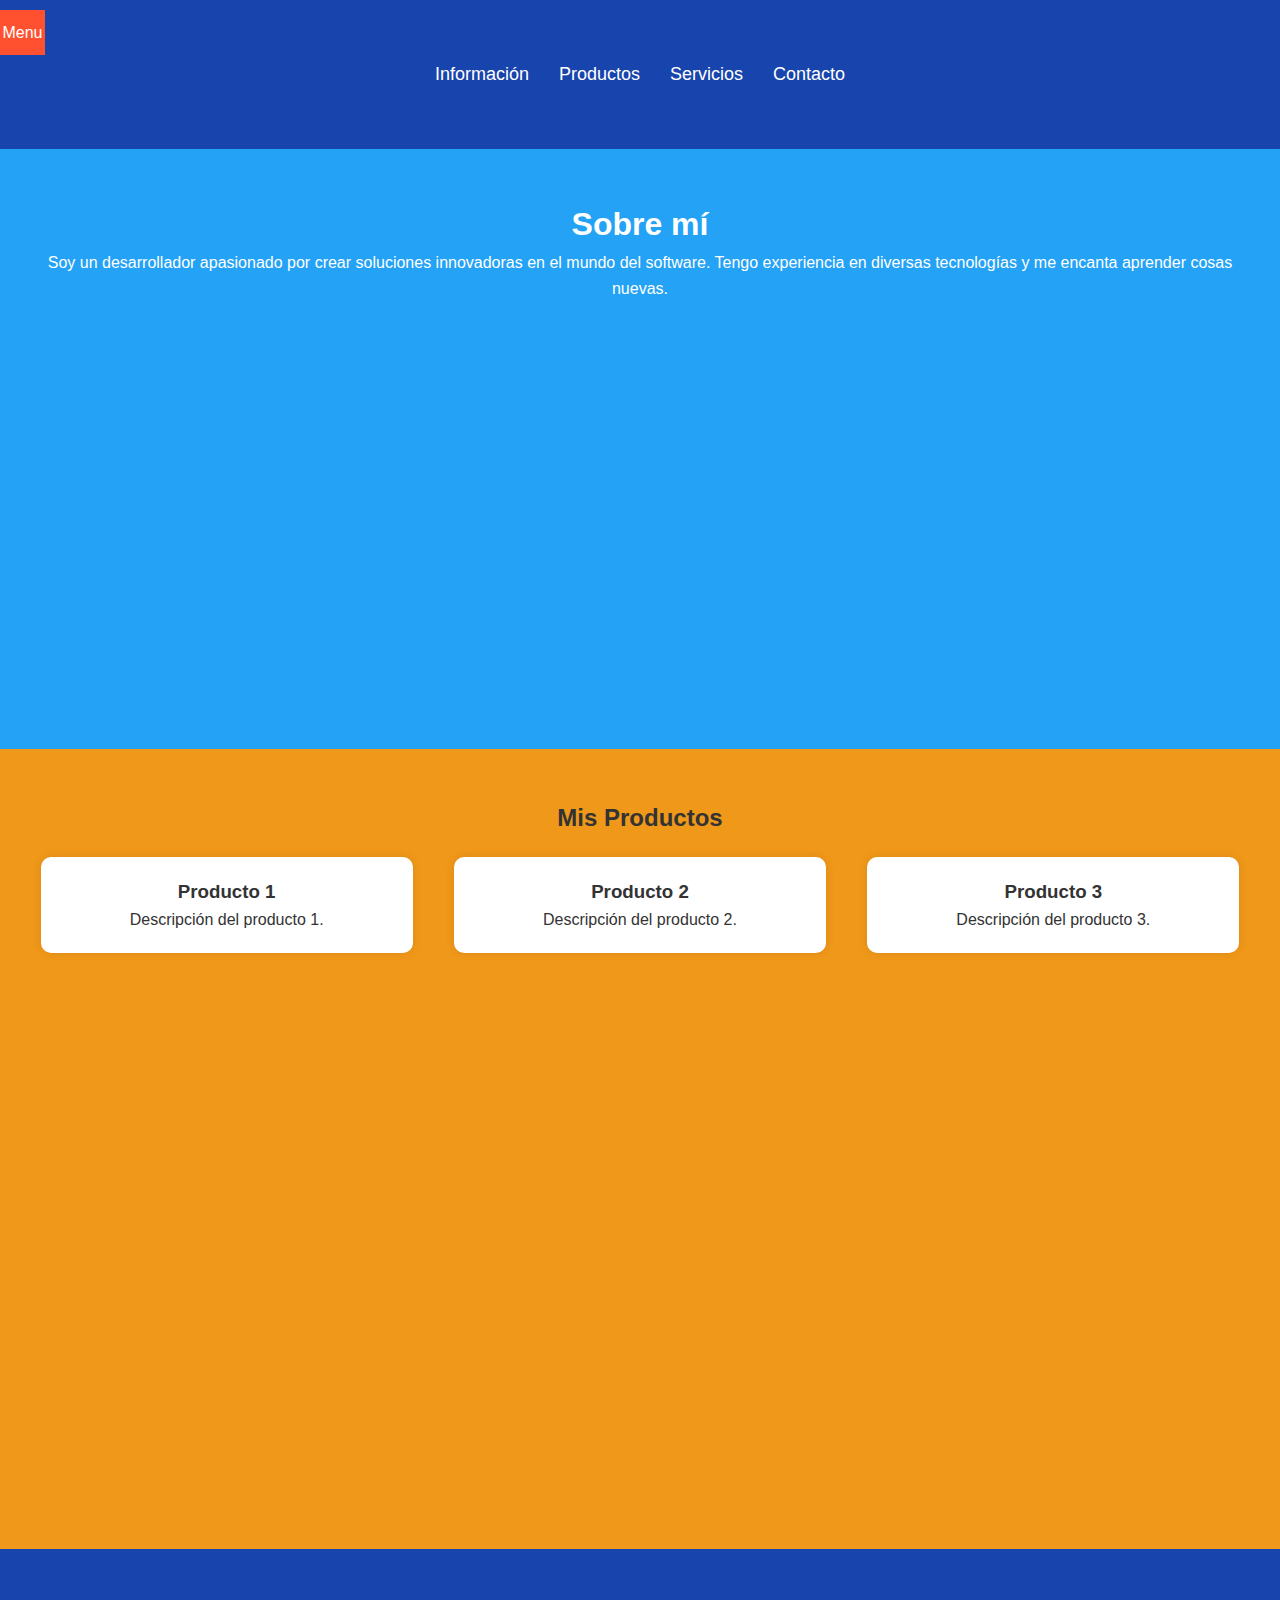
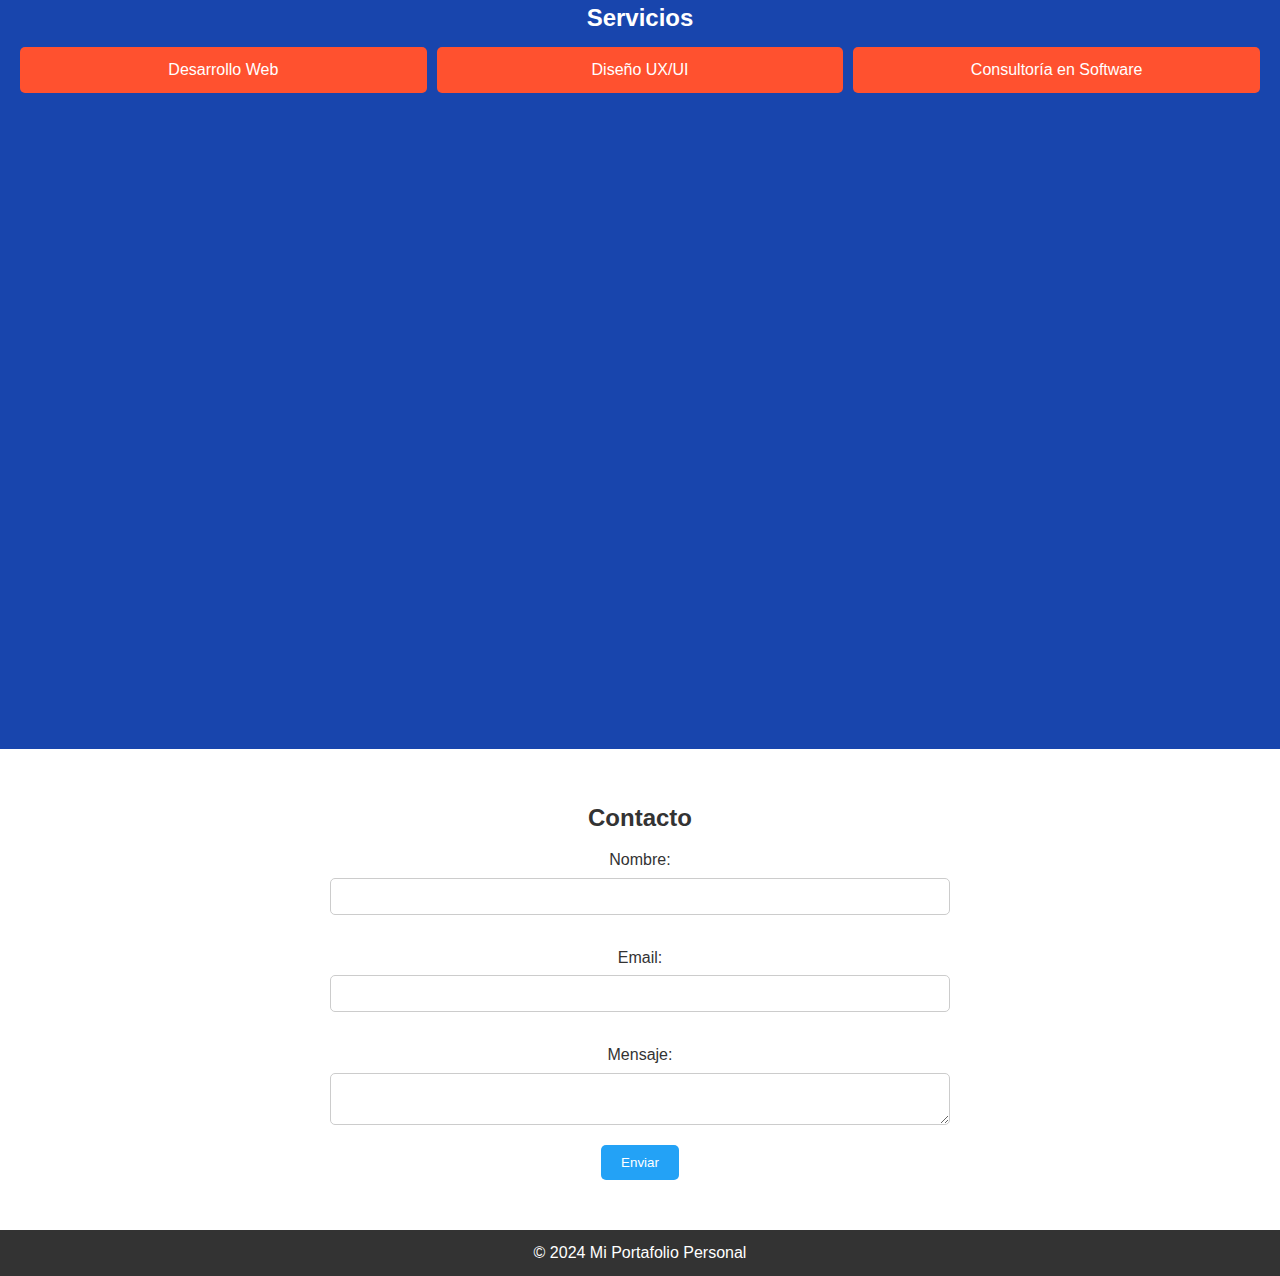
<file: index.html>
<!DOCTYPE html>
<html lang="es">
<head>
  <meta charset="UTF-8">
  <meta name="viewport" content="width=device-width, initial-scale=1.0">
  <meta http-equiv="X-UA-Compatible" content="ie=edge">
  <title>Portafolio Personal</title>
  <link rel="stylesheet" href="./public/css/index.css">
</head>
<body>
  <!-- Header -->
  <header>
    <nav>
      <section>
        <span><a href="#informacion">Información</a></span>
        <span><a href="#productos">Productos</a></span>
        <span><a href="#servicios">Servicios</a></span>
        <span><a href="#contacto">Contacto</a></span>
      </section>
    </nav>
  </header>

  <form class="menu-lateral" action="">
    <label for="menu">Menu</label>
    <input id="menu" type="checkbox">
    <nav>

    </nav>
  </form>
  <!-- Sección de Información -->
  <section id="informacion">
    <h1>Sobre mí</h1>
    <p>Soy un desarrollador apasionado por crear soluciones innovadoras en el mundo del software. Tengo experiencia en diversas tecnologías y me encanta aprender cosas nuevas.</p>
  </section>

  <!-- Sección de Productos -->
  <section id="productos">
    <h2>Mis Productos</h2>
    <div class="product-grid">
      <article class="product">
        <h3>Producto 1</h3>
        <p>Descripción del producto 1.</p>
      </article>
      <article class="product">
        <h3>Producto 2</h3>
        <p>Descripción del producto 2.</p>
      </article>
      <article class="product">
        <h3>Producto 3</h3>
        <p>Descripción del producto 3.</p>
      </article>
    </div>
  </section>

  <!-- Sección de Servicios -->
  <section id="servicios">
    <h2>Servicios</h2>
    <section>
      <span>Desarrollo Web</span>
      <span>Diseño UX/UI</span>
      <span>Consultoría en Software</span>
    </section>
  </section>

  <!-- Sección de Contacto -->
  <section id="contacto">
    <h2>Contacto</h2>
    <form action="#" method="post">
      <label for="nombre">Nombre:</label>
      <input type="text" id="nombre" name="nombre" required>

      <label for="email">Email:</label>
      <input type="email" id="email" name="email" required>

      <label for="mensaje">Mensaje:</label>
      <textarea id="mensaje" name="mensaje" required></textarea>

      <button type="submit">Enviar</button>
    </form>
  </section>

  <!-- Footer -->
  <footer>
    <p>&copy; 2024 Mi Portafolio Personal</p>
  </footer>
</body>
</html>
</file>
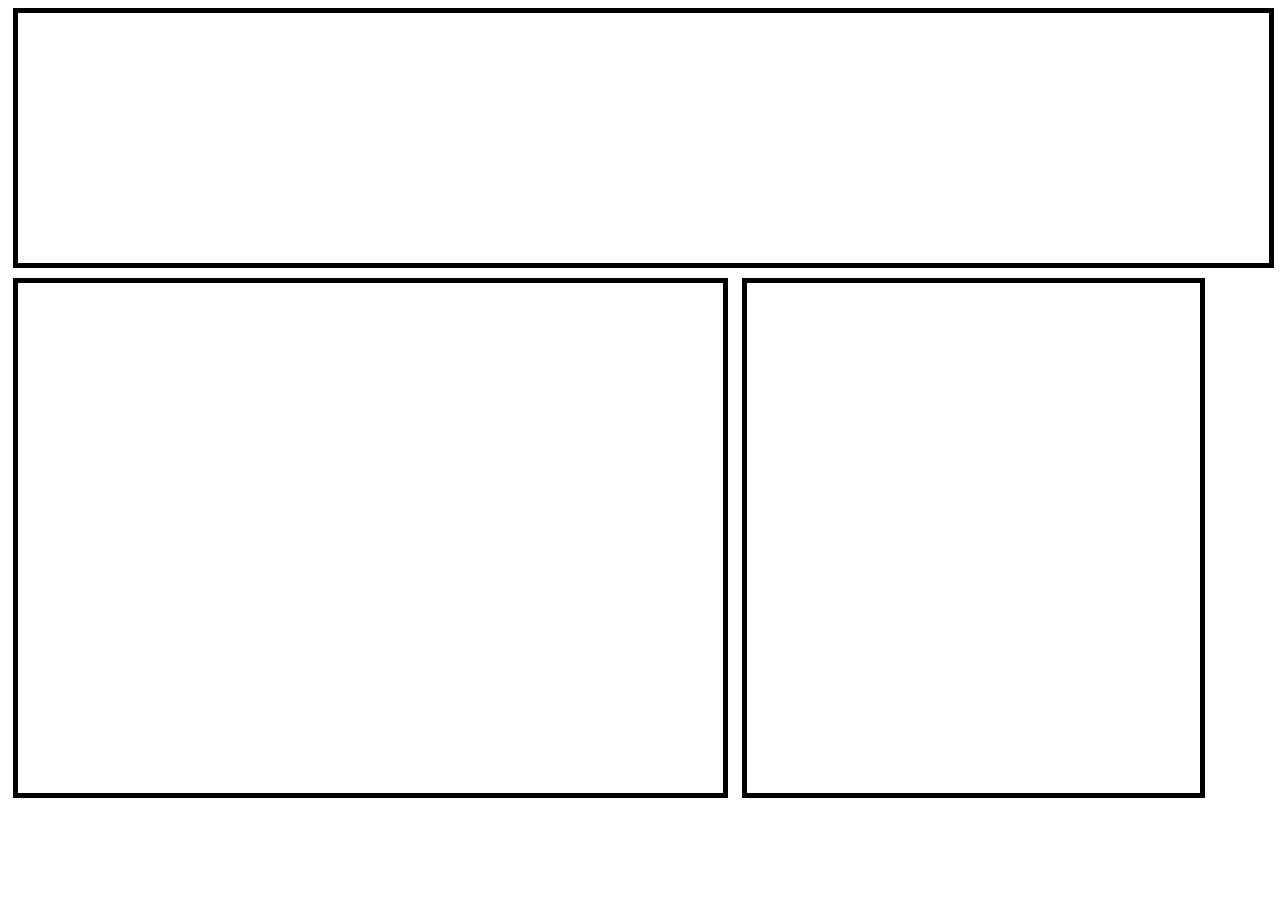
<file: ejercicioHtmlUno/index.html>
<!DOCTYPE html>
<html lang="en">

<head>
    <meta charset="UTF-8">
    <meta name="viewport" content="width=device-width, initial-scale=1.0">
    <title>Document</title>
    <style>
        header {
            margin: 5px;
            border: solid 5px black;
            height: 250px;
            width: 99%;
        }
        
        main {
            height: 510px;
            width: 453px;
            margin: 5px;
            border: solid 5px black;
            display: inline-block;
        }
        
        aside {
            height: 510px;
            width: 705px;
            margin: 5px;
            border: solid 5px black;
            display: inline-block;
            vertical-align: top;
        }
    </style>
</head>

<body>
    <header></header>

    <aside></aside>

    <main></main>

</body>

</html>
</file>
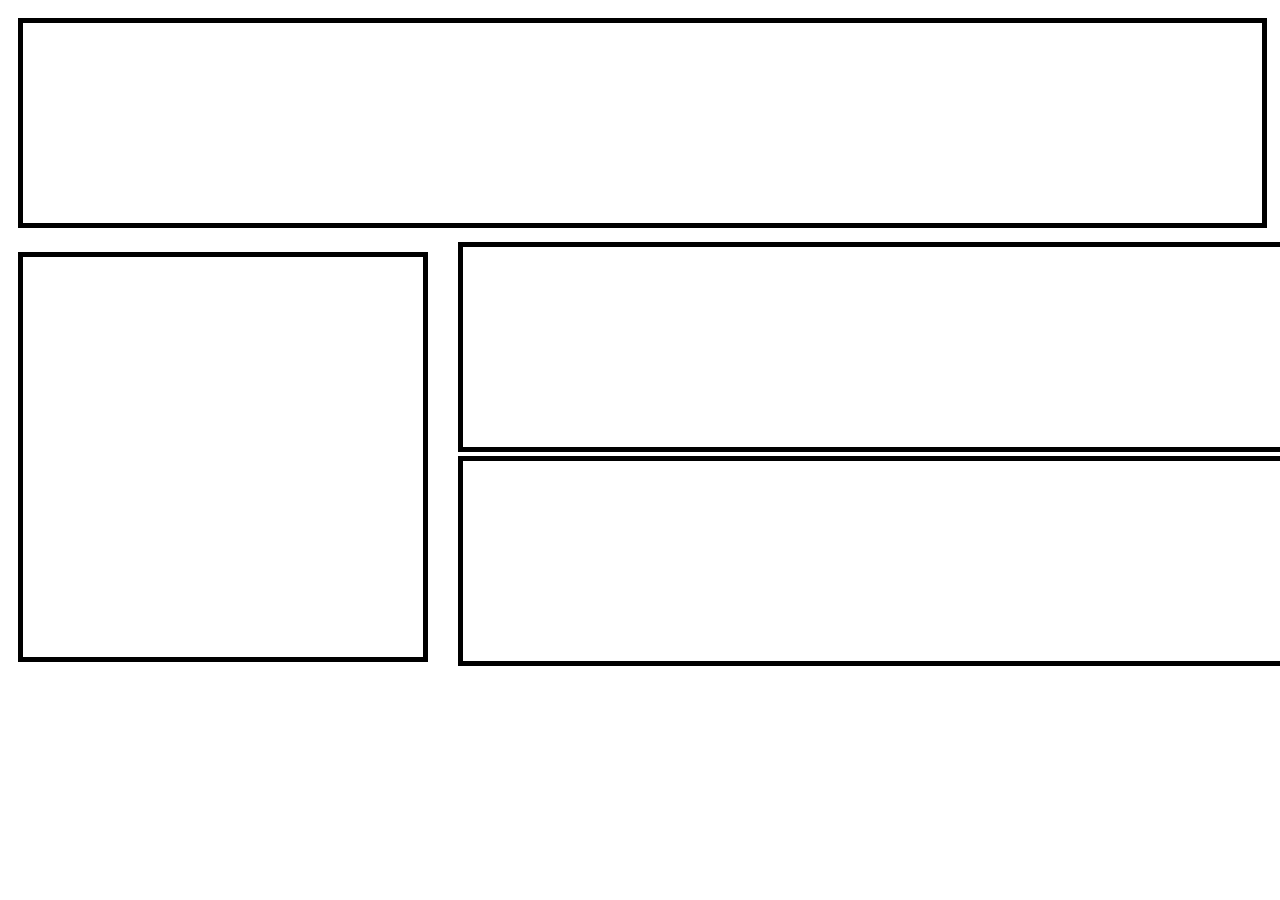
<file: segundoEjercicioHtml/index.html>
<!DOCTYPE html>
<html lang="en">

<head>
    <meta charset="UTF-8">
    <meta name="viewport" content="width=device-width, initial-scale=1.0">
    <title>segundo</title>
    <style>
        header {
            height: 200px;
            width: 98%;
            margin: 10px;
            border: solid 5px black;
            display: inline-block;
        }
        
        aside {
            height: 200px;
            width: 850px;
            margin-left: 450px;
            border: solid 5px black;
            display: inline-block;
        }
        
        main {
            height: 400px;
            width: 400px;
            margin: 10px;
            border: solid 5px black;
            display: inline-block;
            position: absolute;
        }
        
        footer {
            height: 200px;
            width: 850px;
            border: solid 5px black;
            margin-left: 450px;
            display: inline-block;
        }
    </style>
</head>

<body>
    <header></header>

    <section>
        <main></main>
    </section>

    <div>
        <aside> </aside>
    </div>
    <footer></footer>






</body>

</html>
</file>
<file: public/css/index.css>
/* Reset básico */

* {
    margin: 0;
    padding: 0;
    box-sizing: border-box;
}

body {
    font-family: Arial, sans-serif;
    line-height: 1.6;
    background-color: #f4f4f4;
    color: #333;
    margin: 0;
    padding: 0;
}

header {
    background-color: #1845ad;
    color: #fff;
    padding: 10px 0;
    text-align: center;
    position: sticky;
    top: 0;
    left: 0;
}

nav section {
    list-style: none;
    display: flex;
    justify-content: center;
}

nav section span {
    margin: 0 15px;
}

nav section span a {
    color: #fff;
    text-decoration: none;
    font-size: 18px;
    transition: ease 2s;
}

nav section span a:hover {
    background-color: #ff512f;
    padding: 20px;
}

nav section span:nth-child(3):hover {
    background-color: black;
}

nav section span:first-child:hover {
    background-color: rgb(0, 102, 255);
}

nav section span:last-child:hover {
    background-color: lavender;
}

section {
    padding: 50px 20px;
    text-align: center;
}

#informacion {
    background-color: #23a2f6;
    color: #fff;
    height: 600px;
}

#productos {
    background-color: #f09819;
    height: 800px;
}

.product-grid {
    display: flex;
    justify-content: space-around;
    margin-top: 20px;
}

.product {
    background-color: #fff;
    padding: 20px;
    border-radius: 10px;
    box-shadow: 0 0 10px rgba(0, 0, 0, 0.1);
    width: 30%;
    transition: ease-in-out 2s;
}

.product:nth-child(1):hover {
    transform: translateY(200px) rotate(360deg) scale(1);
    height: 400px;
    width: 400px;
    border-radius: 50%;
}

#servicios {
    background-color: #1845ad;
    color: #fff;
    height: 800px;
    display: flex;
    flex-direction: column;
}

#servicios section {
    list-style: none;
    width: 100%;
    padding: 0;
    display: flex;
    gap: 10px;
}

#servicios section span {
    width: 33.3%;
    padding: 10px;
    background-color: #ff512f;
    margin: 10px 0;
    border-radius: 5px;
}

#contacto {
    background-color: #fff;
}

form {
    display: flex;
    flex-direction: column;
    align-items: center;
}

form label {
    margin: 10px 0 5px;
}

form input,
form textarea {
    width: 50%;
    padding: 10px;
    margin-bottom: 20px;
    border-radius: 5px;
    border: 1px solid #ccc;
}

form button {
    background-color: #23a2f6;
    color: #fff;
    padding: 10px 20px;
    border: none;
    border-radius: 5px;
    cursor: pointer;
}

form button:hover {
    background-color: #1845ad;
}

footer {
    background-color: #333;
    color: #fff;
    text-align: center;
    padding: 10px 0;
}

.menu-lateral {
    top: 0;
    left: 0;
}

.menu-lateral label {
    width: 45px;
    height: 45px;
    background-color: #ff512f;
    display: flex;
    align-items: center;
    justify-content: center;
    color: white;
    position: absolute;
    top: 0;
    left: 0;
    cursor: pointer;
}

.menu-lateral input {
    display: none;
    transform: translateY(200px);
    position: absolute;
    top: 0;
    left: 0;
}

.menu-lateral input:checked~nav {
    width: 1350px;
    height: 300px;
    background-color: #426074;
    transition: ease 1s;
}
</file>
